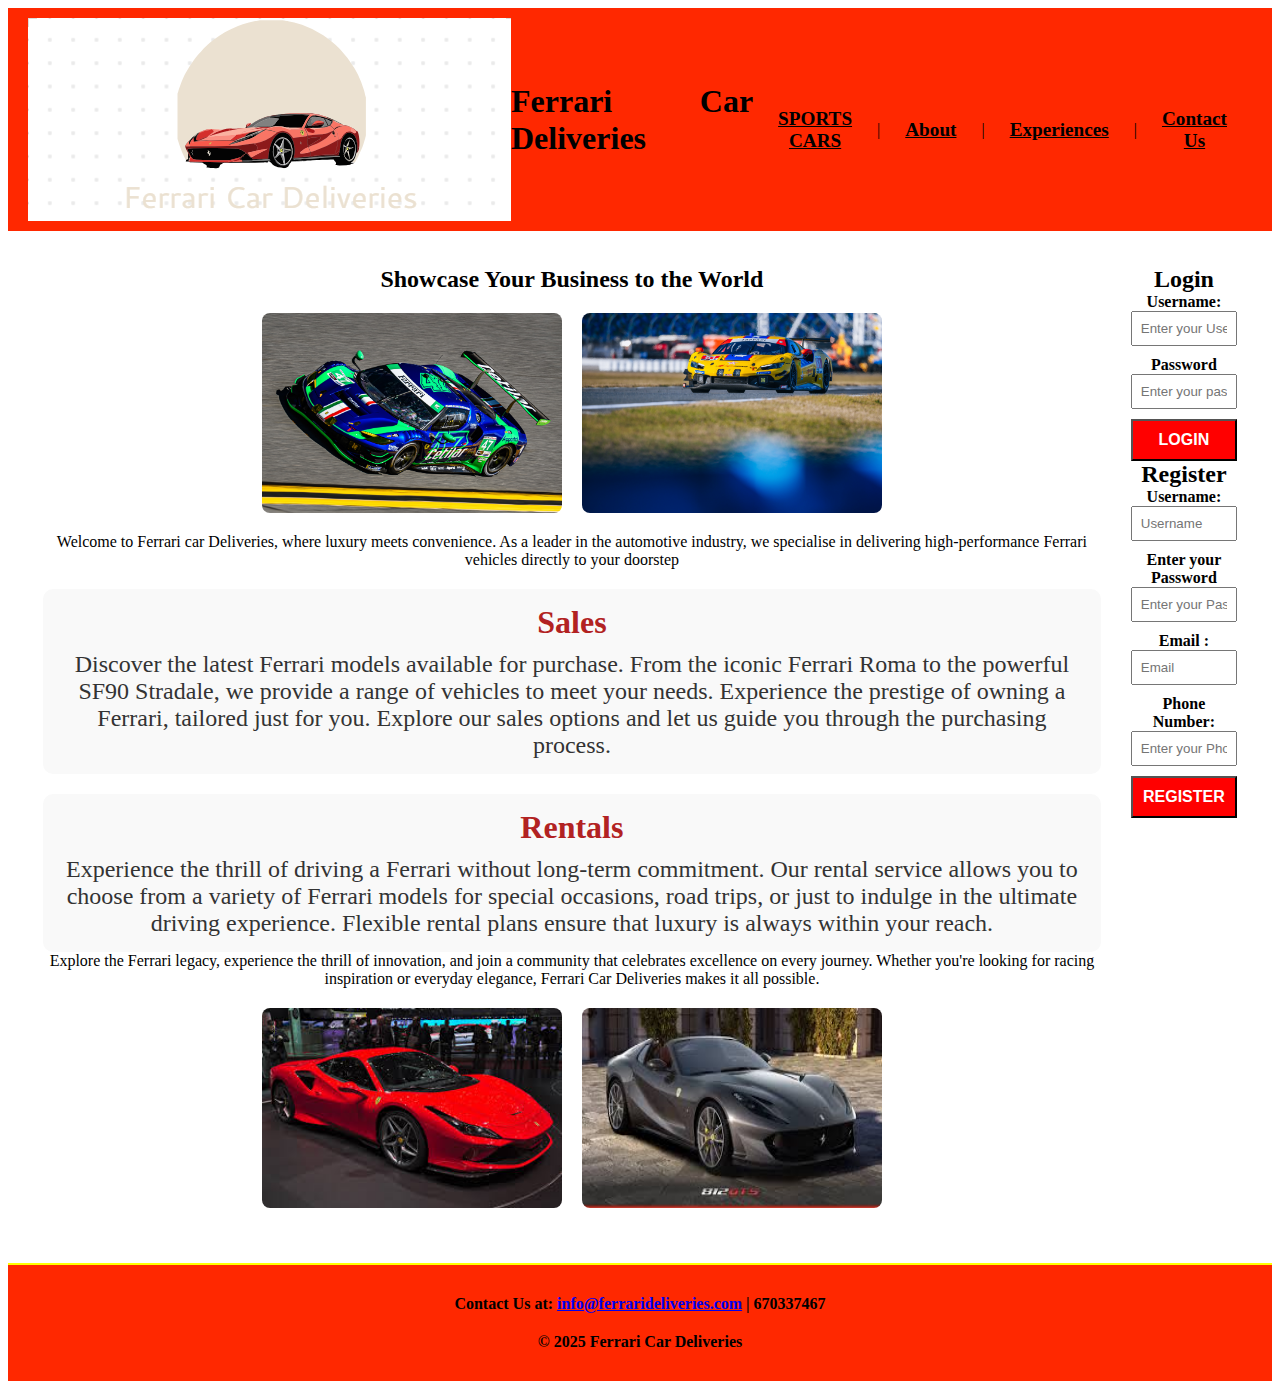
<file: index.html>
<!DOCTYPE html>
<html lang="en">
  <head>
    <meta charset="UTF-8" />
    <meta name="description" content="This is a business directory" />
    <meta name="keywords" content="business, directory, amc" />
    <meta name="viewport" content="width=device-width, initial-scale = 1, minimum-scale =1"/>
    <title>Welcome to My Website</title>
    <link href="style.css" rel="stylesheet" type="text/css" />
  </head>

  <body>
    <div id="wrapper">
      <header id="header">       
        <img id="logo" src="images/new_logo.PNG" alt="Logo" />
        <h1>Ferrari Car Deliveries</h1>
        <nav id="horizontal">
           <a href="racing.html">SPORTS CARS</a> |
           <a href="about.html">About</a> |
           <a href="experiences.html">Experiences</a> |
           <a href="contact.html">Contact Us</a>

        </nav>
      </header>
      <main id="main">
        <aside id="content">
          <h1 class="alert">Showcase Your Business to the World</h1>
          <div id="top">
          <img src="images/cetilar.jpg" alt="Ferrari Cetilar">
          <img src="images/daytona.jpg" alt="Ferrari Daytona">
        </div>
          <p>Welcome to Ferrari car Deliveries, where luxury meets convenience. As a leader in the automotive industry, we specialise in delivering high-performance Ferrari vehicles directly to your doorstep</p>
          <section id="sales">
            <h2>Sales</h2>
            <p>
              Discover the latest Ferrari models available for purchase. From the iconic Ferrari Roma to the powerful SF90 Stradale, we provide a range of vehicles to meet your needs. Experience the prestige of owning a Ferrari, tailored just for you. Explore our sales options and let us guide you through the purchasing process.
            </p>
          </section>
          <section id="rentals">
            <h2>Rentals</h2>
            <p>Experience the thrill of driving a Ferrari without long-term commitment. Our rental service allows you to choose from a variety of Ferrari models for special occasions, road trips, or just to indulge in the ultimate driving experience. Flexible rental plans ensure that luxury is always within your reach.</p>
          </section>
          <p>
            Explore the Ferrari legacy, experience the thrill of innovation, and join a community that celebrates excellence on every journey. Whether you're looking for racing inspiration or everyday elegance, Ferrari Car Deliveries makes it all possible.
          </p>

          <div id="content-images">
            <img src="images/ferrari_f8.jpeg" alt="Ferrari F8">
            <img src="images/ferrari_812.jpeg" alt=" Ferarri 812">
          </div>
        </aside>
        <aside id="actions">
          <div id="login-form">
            <h2>Login</h2>
            <label for = "login-username">Username:</label>
            <input type="text" id="login-username" placeholder="Enter your Username">
            <label for="login-password">Password</label>
            <input type="password" id="login-password" placeholder="Enter your password">
            <button id="login-btn">LOGIN</button>
          </div>
          <div id="register-form">
            <h2>Register</h2>
            <label for="register-username">Username: </label>
            <input type="text" id="register-username" placeholder="Username" />
            <label for="register-pwd">Enter your Password</label>
            <input
              type="password"
              id="register-pwd"
              placeholder="Enter your Password"
            />
            <label for="register-email">Email : </label>
            <input type="email" id="register-email" placeholder="Email" />
            <label for="register-phone-number">Phone Number: </label>
            <input
              type="tel"
              id="register-phone-number"
              placeholder="Enter your Phone Number"
            />
            <button id="register-btn">REGISTER</button>
          </div>
        </aside>
      </main>
      <footer id="footer">
      <p>Contact Us at: <a href="mailto:info@ferrarideliveries.com">info@ferrarideliveries.com</a> | 670337467</p>
      <p>&copy; 2025 Ferrari Car Deliveries</p>
    </div>
  </footer>
  </body>
</html>
</file>
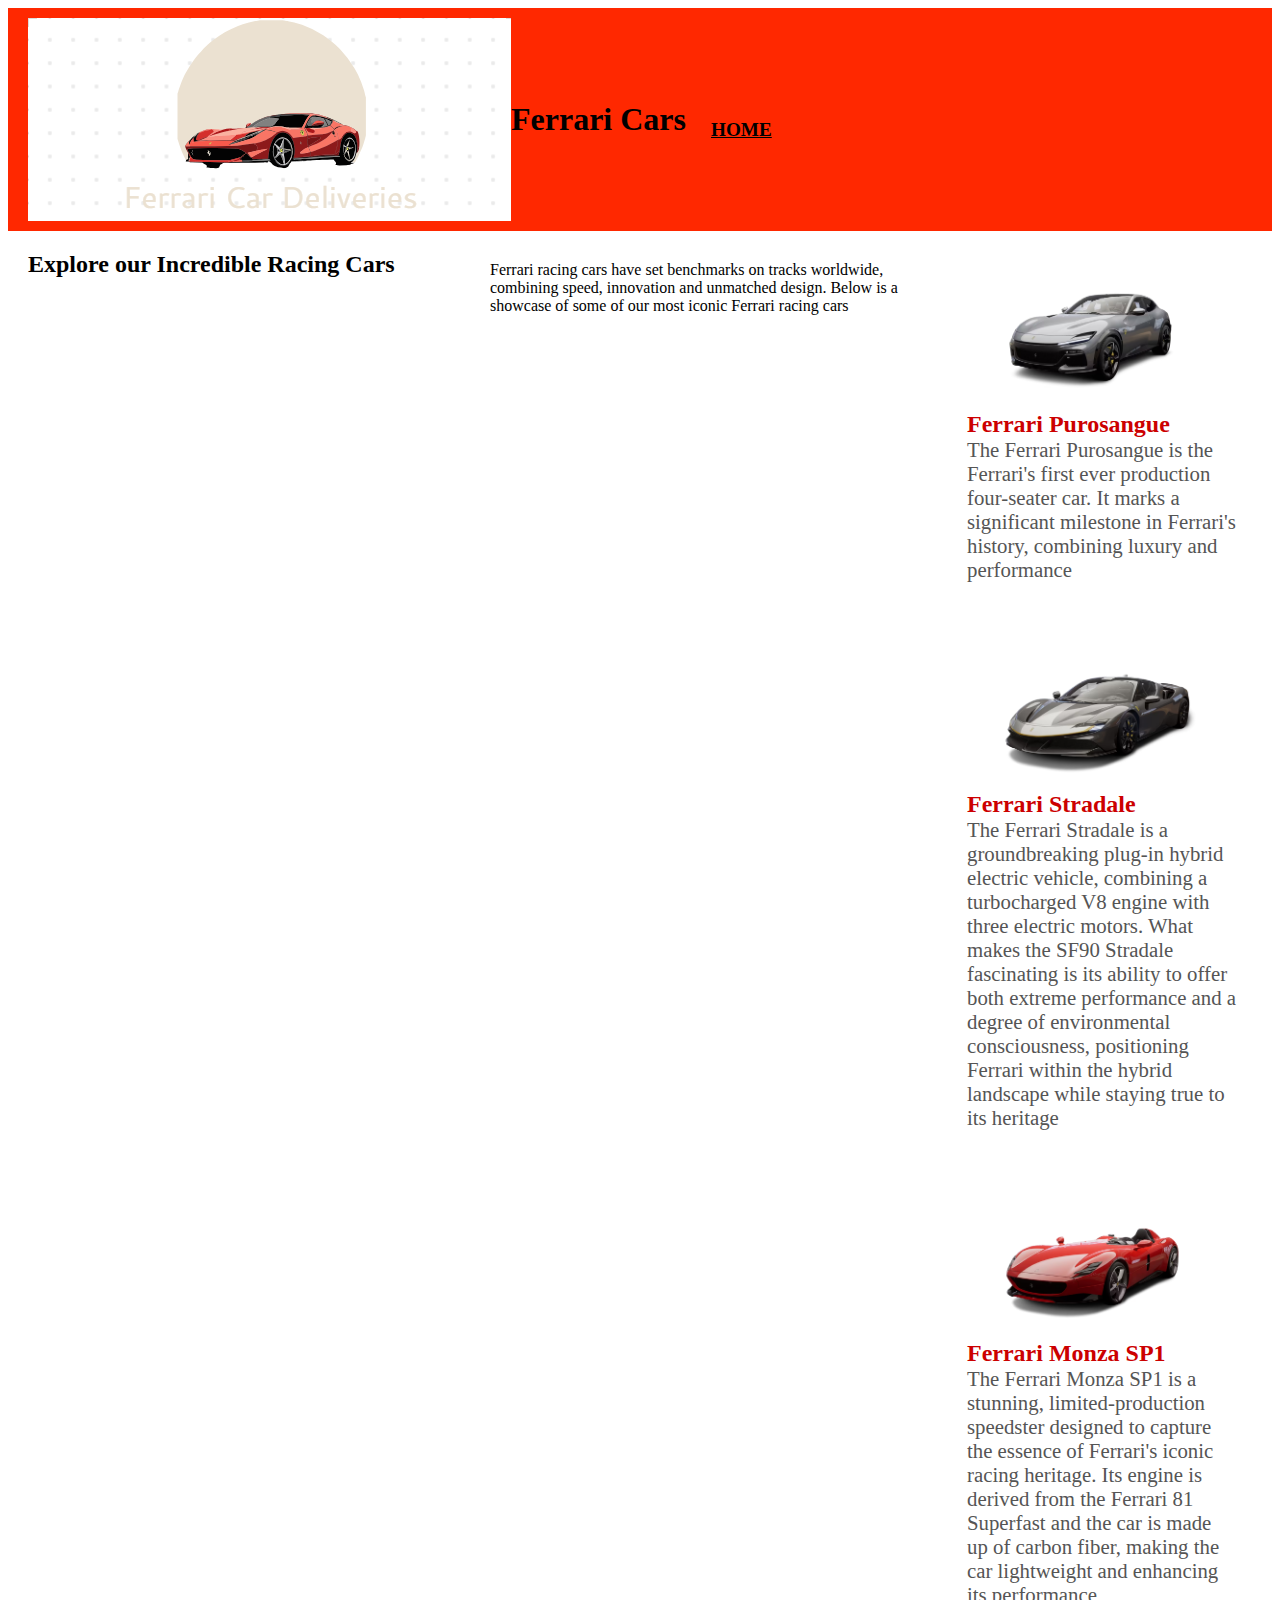
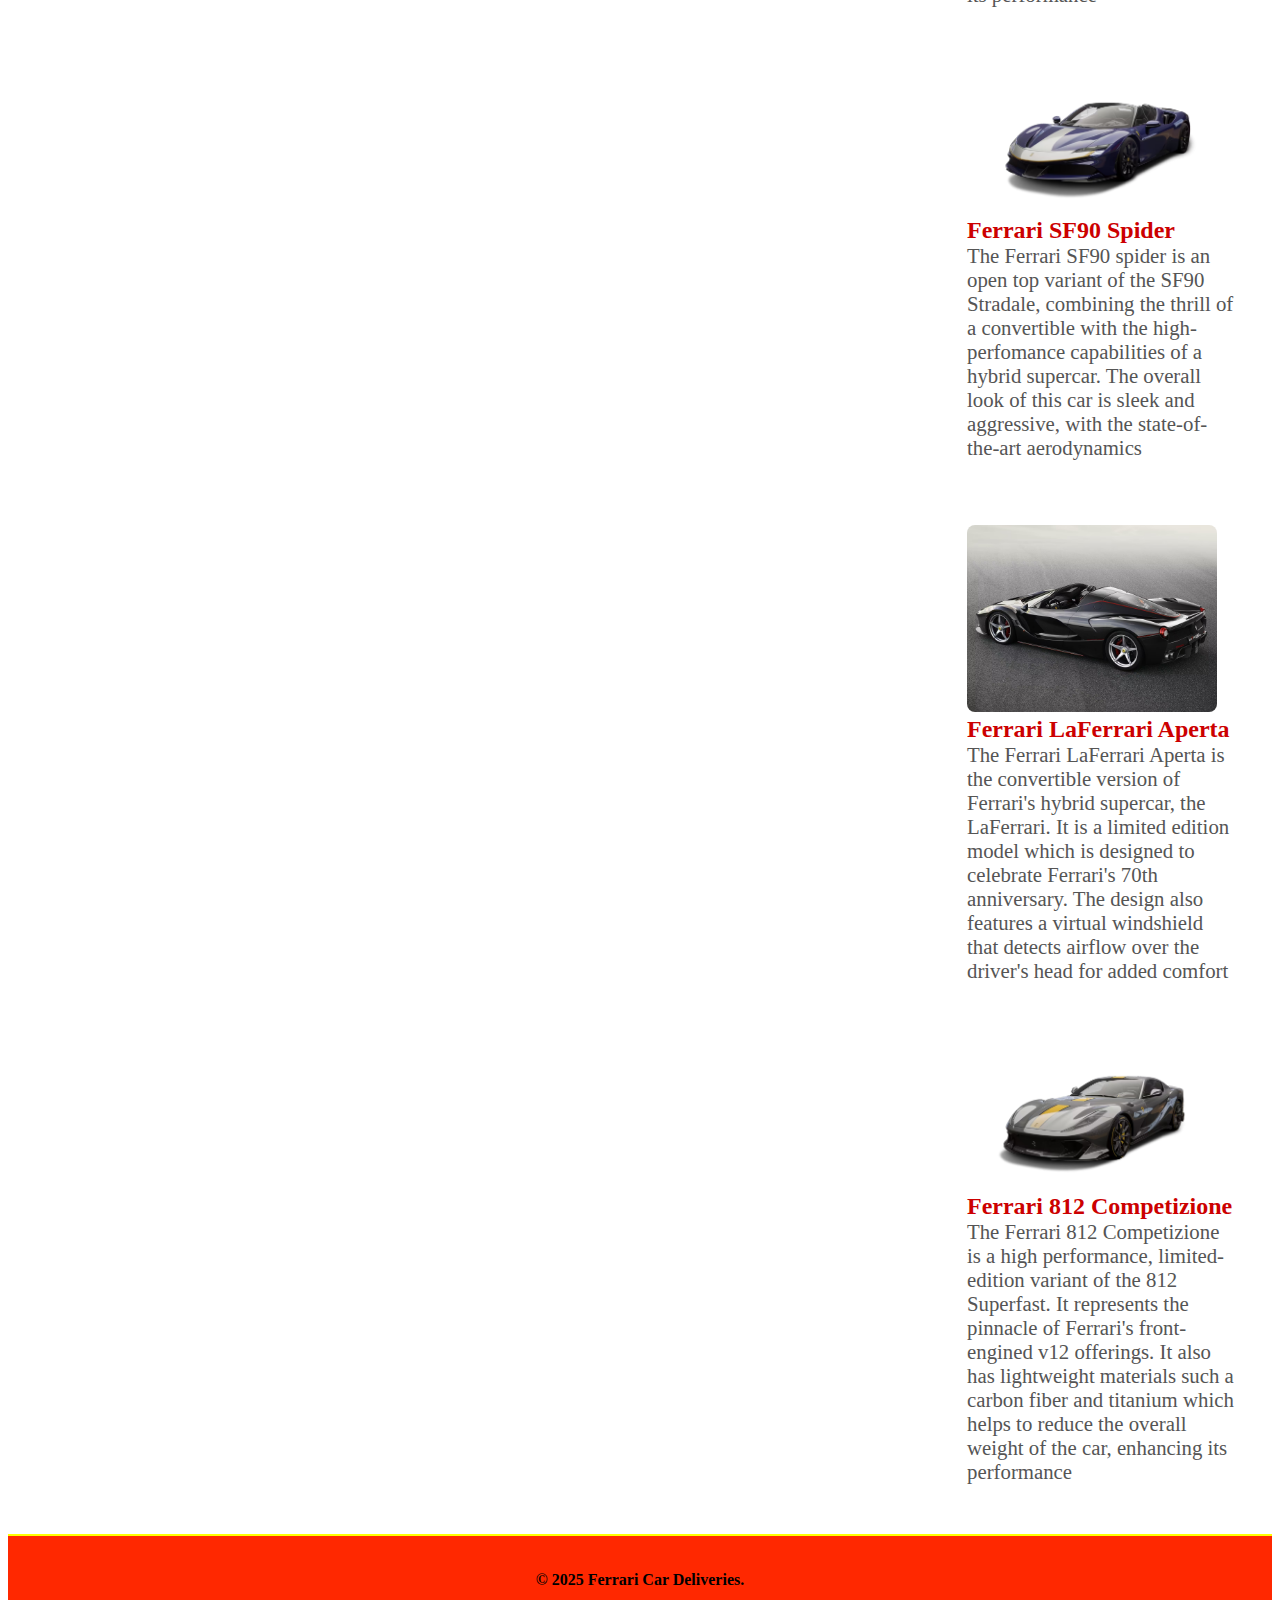
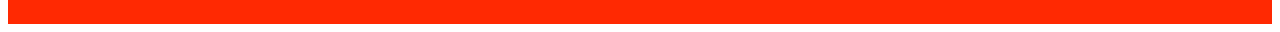
<file: racing.html>
<!DOCTYPE html>
<html lang="en">
  <head>
    <meta charset="UTF-8" />
    <meta name="viewport" content="width=device-width, initial-scale= 1.0" />

    <title>Racing Cars</title>
    <link href="style.css" rel="stylesheet" type="text/css" />
  </head>
  <body>
    <div id="wrapper">
      <header id="header">
        <img id="logo" src="images/new_logo.PNG" alt="Logo" />
        <h1>Ferrari Cars</h1>
        <nav id="horizontal">
          <a href="index.html">HOME</a>
        </nav>
      </header>
      <main id="main">
        <h2>Explore our Incredible Racing Cars</h2>
        <p>
          Ferrari racing cars have set benchmarks on tracks worldwide, combining
          speed, innovation and unmatched design. Below is a showcase of some of
          our most iconic Ferrari racing cars
        </p>

        <div id="racing-cars">
          <div class="car">
            <img
              src="images/ferrari-purosangue.avif"
              alt="Ferrari Purosangue"
            />
            <h3>Ferrari Purosangue</h3>
            <p>
              The Ferrari Purosangue is the Ferrari's first ever production
              four-seater car. It marks a significant milestone in Ferrari's
              history, combining luxury and performance
            </p>
          </div>
          <div class="car">
            <img src="images/sf90-stradale.avif" alt="Ferrari SF90 Stradale" />
            <h3>Ferrari Stradale</h3>
            <p>
              The Ferrari Stradale is a groundbreaking plug-in hybrid electric
              vehicle, combining a turbocharged V8 engine with three electric
              motors. What makes the SF90 Stradale fascinating is its ability to
              offer both extreme performance and a degree of environmental
              consciousness, positioning Ferrari within the hybrid landscape
              while staying true to its heritage
            </p>
          </div>
          <div class="car">
            <img src="images/monza-sp1.avif" alt="Monza SP1" />
            <h3>Ferrari Monza SP1</h3>
            <p>
              The Ferrari Monza SP1 is a stunning, limited-production speedster
              designed to capture the essence of Ferrari's iconic racing
              heritage. Its engine is derived from the Ferrari 81 Superfast and
              the car is made up of carbon fiber, making the car lightweight and
              enhancing its performance
            </p>
          </div>
          <div class="car">
            <img src="images/sf90-spider.avif" alt="Ferrri SF90 Spider" />
            <h3>Ferrari SF90 Spider</h3>
            <p>
              The Ferrari SF90 spider is an open top variant of the SF90
              Stradale, combining the thrill of a convertible with the
              high-perfomance capabilities of a hybrid supercar. The overall
              look of this car is sleek and aggressive, with the
              state-of-the-art aerodynamics
            </p>
          </div>
          <div class="car">
            <img
              src="images/la-ferrari-aperta-land.avif"
              alt="Ferrari LaFerrari Aperta"
            />
            <h3>Ferrari LaFerrari Aperta</h3>
            <p>
              The Ferrari LaFerrari Aperta is the convertible version of
              Ferrari's hybrid supercar, the LaFerrari. It is a limited edition
              model which is designed to celebrate Ferrari's 70th anniversary.
              The design also features a virtual windshield that detects airflow
              over the driver's head for added comfort
            </p>
          </div>
          <div class="car">
            <img
              src="images/812-competizione.avif"
              alt="Ferrari 812 Competizione"
            />
            <h3>Ferrari 812 Competizione</h3>
            <p>
              The Ferrari 812 Competizione is a high performance,
              limited-edition variant of the 812 Superfast. It represents the
              pinnacle of Ferrari's front-engined v12 offerings. It also has
              lightweight materials such a carbon fiber and titanium which helps
              to reduce the overall weight of the car, enhancing its performance
            </p>
          </div>
        </div>
      </main>

      <footer id="footer">
        <p>&copy; 2025 Ferrari Car Deliveries.</p>
      </footer>
    </div>
  </body>
</html>
</file>
<file: style.css>
/* Global Styles (Strength: 1) */

p {
  color: black;
}

/* Class Styles (Strength: 10) */

.alert {
  font-size: 1.5em;
}

.catchy {
  color: purple;
}

/* ID Styles (Strength: 100) */

#actions_title {
  font-size: 3em;
  color: aqua;
}

/* An inline style is the most specific rule you can apply. */

* {
  margin: 0;
  padding: 0;
  box-sizing: border-box;
}

#wrapper {
  padding: 0.5em;
  background-color: white;
}

#top,
#content-images {
  display: flex;
  justify-content: center;
  gap: 20px;
  margin: 20px;
}
#top img,
#content-images img {
  width: 30%;
  max-width: 300px;
  height: auto;
  border-radius: 8px;
}
#sales,
#rentals {
  margin-top: 20px;
  padding: 15px;
  border-radius: 10px;
  background-color: #f9f9f9;
}
#sales h2,
#rentals h2 {
  color: #b22222;
  font-size: 2em;
  margin-bottom: 10px;
}
#sales p,
#rentals p {
  font-size: 1.5em;
  color: #333;
}
#header {
  background-color: #ff2800;
  color: black;
  min-width: 100%;
  display: flex;
  align-items: center;
  text-align: justify;
  padding: 10px 20px;
}

#main {
  background-color: white;
  color: black;
  min-height: 80vh;
  display: flex;
  flex-direction: row;
  padding: 20px;
  justify-content: space-between;
}

#main > h2,
#main > p {
  width: 48%;
}
#main > p {
  margin-top: 10px;
}
#horizontal {
  display: flex;
  flex-direction: row;
  align-items: center;
  margin-top: 20px;
}

#horizontal a {
  display: block;
  padding: 10px 15px;
  margin: 0 10px;
  text-align: center;
  font-weight: bold;
  font-size: 1.2em;
  color: black;
}

#content {
  flex-grow: 2;
  background-color: white;
  max-width: 100%;
  text-align: center;
  padding: 15px;
}

#actions {
  flex-grow: 1;
  background-color: white;
  padding: 15px;
  text-align: center;
  max-width: 100%;
  display: flex;
  flex-direction: column;
}

#logo {
  height: 60%;
  max-height: 100%;
}

#racing-cars {
  display: grid;
  grid-template-columns: repeat(auto-fit, minmax(300px, 1fr));
  gap: 20px;
  justify-content: center;
}
#login-form label,
#register-form label {
  display: block;
  font-weight: bold;
}
#login-form input,
#register-form input {
  width: 100%;
  padding: 8px;
  margin-bottom: 10px;
}
#login-form button,
#register-form button {
  width: 100%;
  padding: 10px;
  background-color: red;
  color: white;
  font-weight: bold;
  font-size: 1em;
}

.car {
  width: 300px;
  height: auto;
  background-color: white;
  border-radius: 10px;
  padding: 15px;
  text-align: left;
  margin-bottom: 15px;
}
.car img {
  width: 100%;
  height: auto;
  border-radius: 8px;
  max-width: 250px;
}

.car h3 {
  font-size: 1.5em;
  color: #c00;
}

.car p {
  font-size: 1.3em;
  color: #555;
}

#footer {
  background-color: #ff2800;
  color: black;
  text-align: center;
  padding: 20px;
  font-size: 1em;
  border-top: 2px solid yellow;
  min-height: 10vh;
  display: flex;
  justify-content: center;
  align-items: center;
  flex-direction: column;
}

#footer p {
  margin: 10px 0;
  font-weight: bold;
  color: black;
}

#contact-form {
  max-width: 600px;
  margin: 20px auto;
  padding: 20px;
  background-color: #f9f9f9;
  border-radius: 10px;
  box-shadow: 0px 0px 10px rgba(0, 0, 0, 0.1);
}
#contact-form label {
  display: block;
  font-weight: bold;
  margin-bottom: 5px;
}
#contact-form input,
#contact-form textarea {
  width: 100%;
  padding: 10px;
  margin-bottom: 10px;
  border: 1px solid #ccc;
  border-radius: 5px;
  font-size: 1em;
}
#contact-form textarea {
  height: 150px;
  resize: vertical;
}
#contact-form button {
  width: 100%;
  padding: 10px;
  background-color: #ff2800;
  color: white;
  font-weight: bold;
  font-size: 1em;
  border: none;
  border-radius: 5px;
}
#contact-banner {
  width: 100%;
  max-height: 300px;
  object-fit: cover;
  border-radius: 8px;
  margin-bottom: 20px;
}

@media screen and (max-width: 768px) {
  #header {
    flex-direction: column;
    align-items: center;
    text-align: center;
    padding: 15px;
  }
  #main {
    flex-direction: column;
    align-items: center;
    padding: 10px;
  }
  #content,
  #actions {
    max-width: 90%;
  }

  #racing-cars {
    padding: 15px;
  }

  .car {
    width: 90%;
    max-width: 400px;
  }

  #footer {
    font-size: 0.8em;
  }
}
</file>
